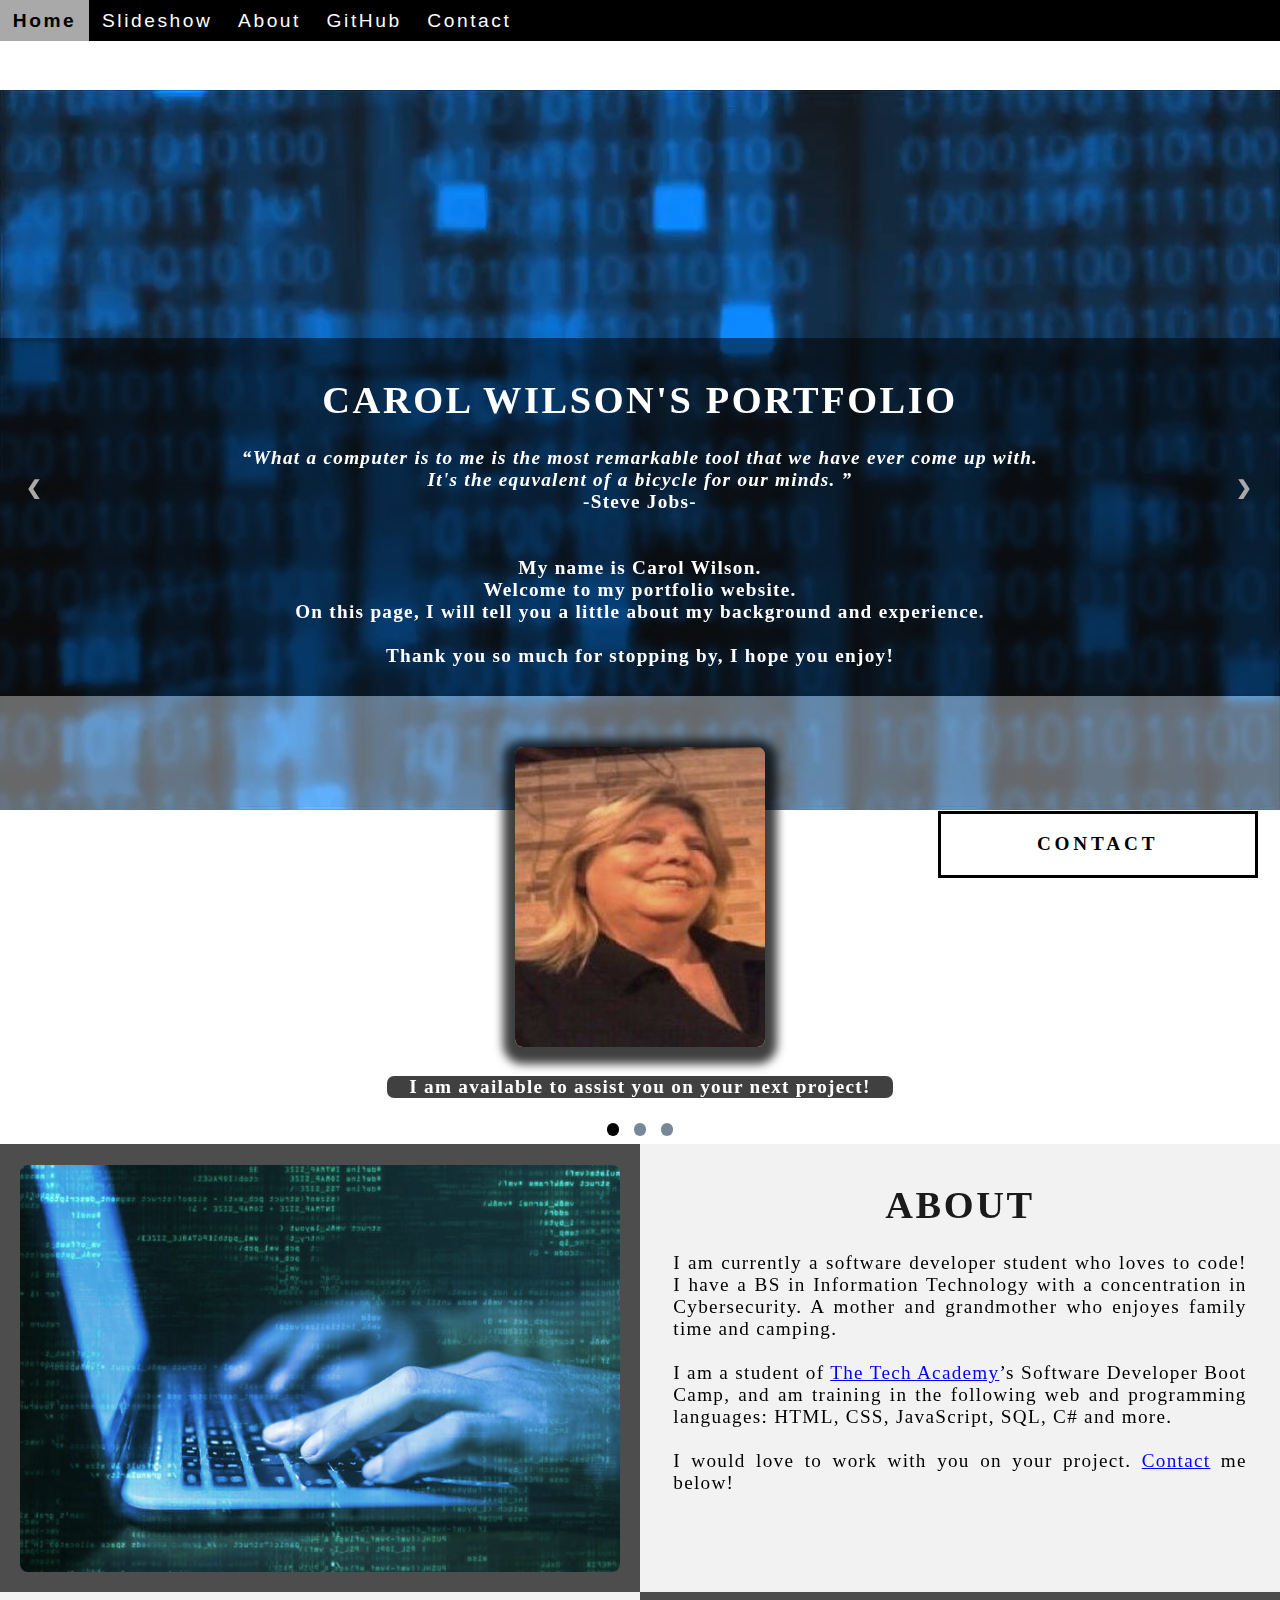
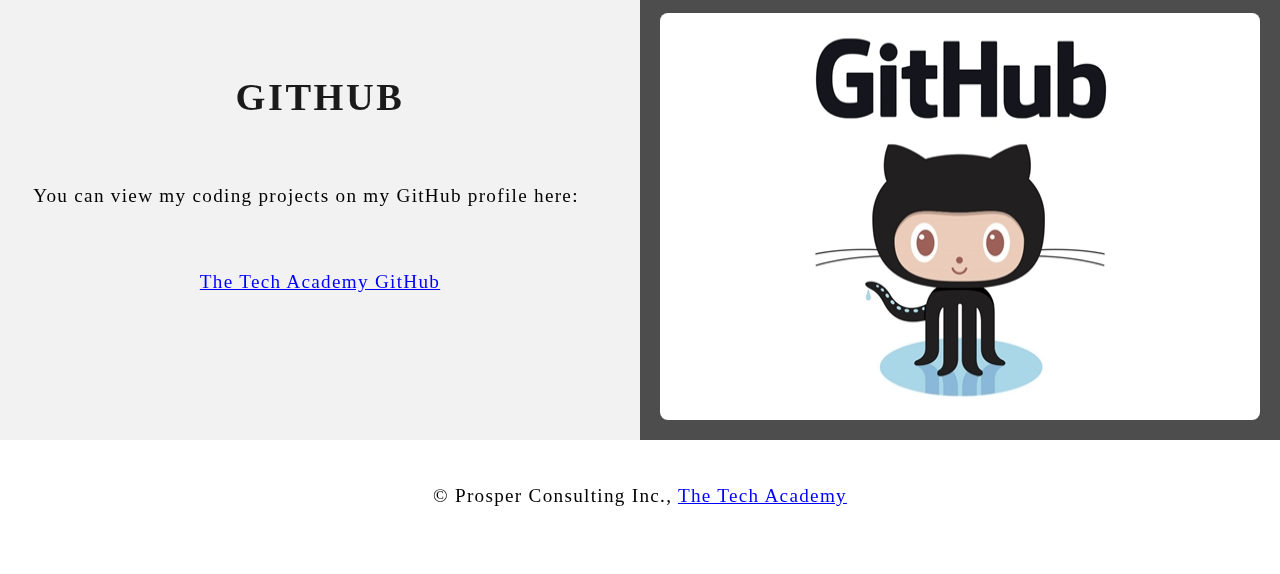
<file: index.html>
<!DOCTYPE html>
<html>
    <!-- Head -->
    <head>
<meta charset="UTF-8">
<title>Carol Wilson</title>
<link rel="stylesheet" type="text/css" href="./css/portfolio.css">
</head>
    <!-- Body -->
        <body class="Background">
    <!-- Navbar -->
        <div class="Navbar">
            <a class="active" href="#Home">Home</a>
            <a href="#Slideshow">Slideshow</a>  <!--New section for slideshow-->
            <a href="#About">About</a>
            <a href="#GitHub">GitHub</a>
            <a onclick="openForm()" ondblclick="closeForm()">Contact</a>  <!--This makes it so that our openForm
function runs when we click Contact on the nav bar-->
        </div>
    <!-- Home -->
        <div id="Home">
            <br> <!-- Breaks inserted to add space between navbar
            and first heading -->
            <br>
    <!-- Video -->

        <video autoplay muted loop id="Typing_video"> <!--
            Makes the video play automatically, on a loop and with no sound -->
        <source src="./video/blue_binary.mp4" type="video/mp4">
    Your browser does not support HTML5 video. <!-- Display message if video fails to run -->
        </video>
    </div>
        <!-- Video text -->
            <div class="Video_Text">
                <h1 style="color:white;">Carol Wilson's Portfolio</h1>
        <p>
            <strong>
                <center>
                    <q>What a computer is to me is
                    the most remarkable tool
                    that we have ever come up with. 
                <br>It's the equvalent of a 
                    bicycle for our minds.  
                    </q>
                <br>-Steve
                Jobs-<br>
                <br><br>
                    My name is Carol Wilson.<br>
                    Welcome to my portfolio website.<br> 
                    On this page, I will tell you a little about my
                    background and experience.<br>
                    <br>Thank you so much for 
                    stopping by, I hope you enjoy!
                </center>
            </strong>
        </p>
    </div>
        <!-- Slideshow section-->
            <div id="Slideshow">
                <div id="Slideshow_Background">
                    <div id="Slideshow_Container">

                <div class="mySlides fade">
            <div class="Slide_Number">1 / 3</div>
                    <img class="Slide_Show_Images" src="./img/carol2.jpg" width="225" height="125">
                    <div class="text">I am available to assist you on your next project!</div>
                </div>
                <div class="mySlides fade">
                    <div class="Slide_Number">2 / 3</div>
                    <img class="Slide_Show_Images" src="img/htmlcss.jpg" weight="225" height="125">
                    <div class="text">I am a full-stack developer student.<br>
                        I have been trained in HTML5, CSS3, and JavaScript.</div>
                        
                </div>
                <div class="mySlides fade">
                    <div class="Slide_Number">3 / 3</div>
                    <img class="Slide_Show_Images" src="img/javascript.png" width="225" height="125" >
                    <div class="text">Contact me now!</div>
                </div>
                
                
                    <div class="text">
                        <a onclick="openForm()" href="#Contact"
                        style="color:white;"></a>
                    </div>
                </div>
                <a class="Previous" onclick="plusSlides(-1)">&#10094;</a>
                <a class="Next" onclick="plusSlides(1)">&#10095;</a>
        </div>
        <br>
        <div style="text-align:center">
            <span class="dot" onclick="currentSlide(1)"></span>    
            <span class="dot" onclick="currentSlide(2)"></span>
            <span class="dot" onclick="currentSlide(3)"></span>        
        
        </div>
    </div>
</div>

<!-- About section -->
<div class="Row" id="About">
<div class="Column_2"> <!-- Left column -->
<img src="./img/thumbnail_9.jpg"
alt="Laptop">
</div>

<div class="Column_1"> <!-- Right column -->
<h1>About</h2>
<p>I am currently a software developer student who loves
to code! I have a BS in Information Technology with a 
concentration in Cybersecurity.  A mother and grandmother who enjoyes 
family time and camping.<br><br>I am a student of <a
href="https://www.learncodinganywhere.com" target="_blank">The Tech
Academy</a>’s Software Developer Boot Camp, and am training
in the following web and programming languages: HTML, CSS,
JavaScript, SQL, C# and more. <br><br>I 
would love to work with you on your project. <a
href="#Contact">Contact</a> me below!</p>
</div>
</div>
<!-- GitHub section -->
<div class="Row" id="GitHub">
<div class="Column_1"> <!-- Left column -->
<br><br><h1>GitHub</h1><br>
<p>You can view my coding projects on
my GitHub profile here:<br><br><br>
<center><a
href="https://github.com/clwilson625" target="_blank">The Tech
Academy GitHub</a></center></p>
</div>
<div class="Column_2"> <!-- Right column -->
<a href="https://github.com/the-tech-academy"
target="_blank"><img src="img/github-logo.jpg" alt="GitHub">
</a>
</div>
</div>
</div>
<!-- Contact section -->
<div id="Contact">
    <button onclick="openForm()" class="Pop_Up_Button"> CONTACT </button>
    <div class="form-popup" id="myForm">
        <form action="https://formspree.io/info@learncodinganywhere.com" method="POST" 
        class="form-container">  <!--We are using a free online service from
        https://formspree.io/ to send our contact form to an email address of our choosing.  
        This will not run unless live on the internet.  This will have to be pushed to your online website 
        first-->

            <h1>Contact</h1>
            <label for="name"><b>Name</b></label>
            <input type="text" placeholder="Type your name here" name="name"required>

            <label for="phone"><b>Phone</b></label>
            <input type="text" placeholder="Enter your phone number here" name="phone">

            <label for "email"><b>Email</b></label>
            <input type="text" placeholder="Type your email address here" name="email" required>

            <label for="message"><b>Message</b></label>
            <input type="text" placeholder="Type your message here" name="message">

            <button type="submit" class="btn">SUBMIT</button>
            <button type="button" class="btn cancel" onclick="closeForm()">CLOSE</button>
    </form>
    </div>
</div>


<!-- Footer section -->
<footer>
<p>
<center>&copy Prosper Consulting Inc., <a
href="https://learncodinganywhere.com/">The Tech Academy</a></center>
<br>
</p>
</footer>
<script src="./JS/sample_Portfolio.js"></script>
</body>
</html>
</file>
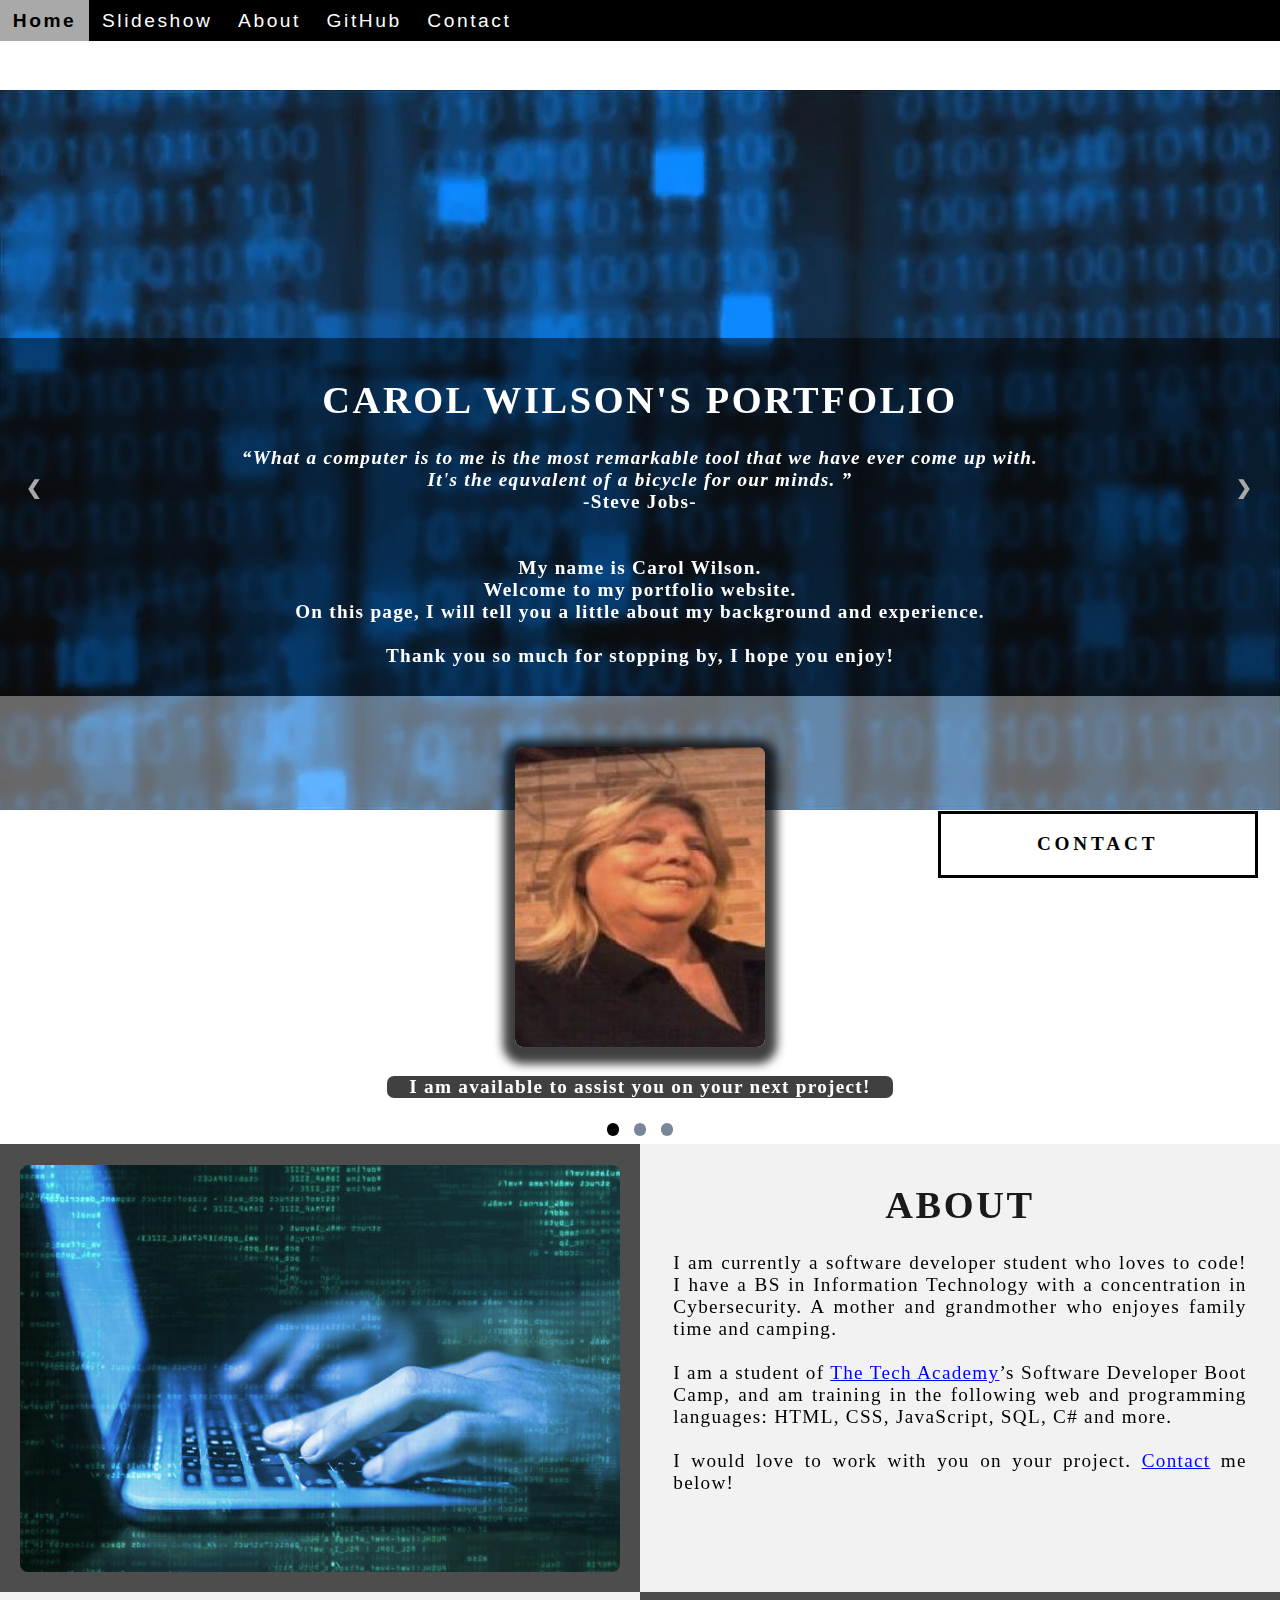
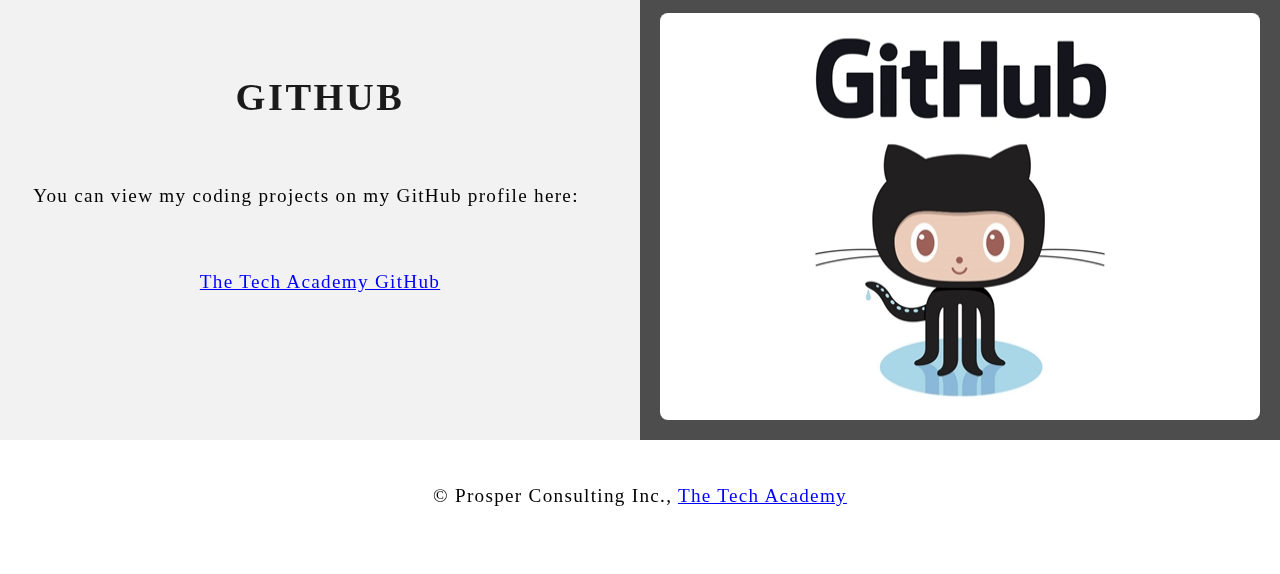
<file: My Portfolio/index.html>
<!DOCTYPE html>
<html>
    <!-- Head -->
    <head>
<meta charset="UTF-8">
<title>Carol Wilson</title>
<link rel="stylesheet" type="text/css" href="./css/portfolio.css">
</head>
    <!-- Body -->
        <body class="Background">
    <!-- Navbar -->
        <div class="Navbar">
            <a class="active" href="#Home">Home</a>
            <a href="#Slideshow">Slideshow</a>  <!--New section for slideshow-->
            <a href="#About">About</a>
            <a href="#GitHub">GitHub</a>
            <a onclick="openForm()" ondblclick="closeForm()">Contact</a>  <!--This makes it so that our openForm
function runs when we click Contact on the nav bar-->
        </div>
    <!-- Home -->
        <div id="Home">
            <br> <!-- Breaks inserted to add space between navbar
            and first heading -->
            <br>
    <!-- Video -->

        <video autoplay muted loop id="Typing_video"> <!--
            Makes the video play automatically, on a loop and with no sound -->
        <source src="./video/blue_binary.mp4" type="video/mp4">
    Your browser does not support HTML5 video. <!-- Display message if video fails to run -->
        </video>
    </div>
        <!-- Video text -->
            <div class="Video_Text">
                <h1 style="color:white;">Carol Wilson's Portfolio</h1>
        <p>
            <strong>
                <center>
                    <q>What a computer is to me is
                    the most remarkable tool
                    that we have ever come up with. 
                <br>It's the equvalent of a 
                    bicycle for our minds.  
                    </q>
                <br>-Steve
                Jobs-<br>
                <br><br>
                    My name is Carol Wilson.<br>
                    Welcome to my portfolio website.<br> 
                    On this page, I will tell you a little about my
                    background and experience.<br>
                    <br>Thank you so much for 
                    stopping by, I hope you enjoy!
                </center>
            </strong>
        </p>
    </div>
        <!-- Slideshow section-->
            <div id="Slideshow">
                <div id="Slideshow_Background">
                    <div id="Slideshow_Container">

                <div class="mySlides fade">
            <div class="Slide_Number">1 / 3</div>
                    <img class="Slide_Show_Images" src="./img/carol2.jpg" width="225" height="125">
                    <div class="text">I am available to assist you on your next project!</div>
                </div>
                <div class="mySlides fade">
                    <div class="Slide_Number">2 / 3</div>
                    <img class="Slide_Show_Images" src="img/htmlcss.jpg" weight="225" height="125">
                    <div class="text">I am a full-stack developer student.<br>
                        I have been trained in HTML5, CSS3, and JavaScript.</div>
                        
                </div>
                <div class="mySlides fade">
                    <div class="Slide_Number">3 / 3</div>
                    <img class="Slide_Show_Images" src="img/javascript.png" width="225" height="125" >
                    <div class="text">Contact me now!</div>
                </div>
                
                
                    <div class="text">
                        <a onclick="openForm()" href="#Contact"
                        style="color:white;"></a>
                    </div>
                </div>
                <a class="Previous" onclick="plusSlides(-1)">&#10094;</a>
                <a class="Next" onclick="plusSlides(1)">&#10095;</a>
        </div>
        <br>
        <div style="text-align:center">
            <span class="dot" onclick="currentSlide(1)"></span>    
            <span class="dot" onclick="currentSlide(2)"></span>
            <span class="dot" onclick="currentSlide(3)"></span>        
        
        </div>
    </div>
</div>

<!-- About section -->
<div class="Row" id="About">
<div class="Column_2"> <!-- Left column -->
<img src="./img/thumbnail_9.jpg"
alt="Laptop">
</div>

<div class="Column_1"> <!-- Right column -->
<h1>About</h2>
<p>I am currently a software developer student who loves
to code! I have a BS in Information Technology with a 
concentration in Cybersecurity.  A mother and grandmother who enjoyes 
family time and camping.<br><br>I am a student of <a
href="https://www.learncodinganywhere.com" target="_blank">The Tech
Academy</a>’s Software Developer Boot Camp, and am training
in the following web and programming languages: HTML, CSS,
JavaScript, SQL, C# and more. <br><br>I 
would love to work with you on your project. <a
href="#Contact">Contact</a> me below!</p>
</div>
</div>
<!-- GitHub section -->
<div class="Row" id="GitHub">
<div class="Column_1"> <!-- Left column -->
<br><br><h1>GitHub</h1><br>
<p>You can view my coding projects on
my GitHub profile here:<br><br><br>
<center><a
href="https://github.com/clwilson625" target="_blank">The Tech
Academy GitHub</a></center></p>
</div>
<div class="Column_2"> <!-- Right column -->
<a href="https://github.com/the-tech-academy"
target="_blank"><img src="img/github-logo.jpg" alt="GitHub">
</a>
</div>
</div>
</div>
<!-- Contact section -->
<div id="Contact">
    <button onclick="openForm()" class="Pop_Up_Button"> CONTACT </button>
    <div class="form-popup" id="myForm">
        <form action="https://formspree.io/info@learncodinganywhere.com" method="POST" 
        class="form-container">  <!--We are using a free online service from
        https://formspree.io/ to send our contact form to an email address of our choosing.  
        This will not run unless live on the internet.  This will have to be pushed to your online website 
        first-->

            <h1>Contact</h1>
            <label for="name"><b>Name</b></label>
            <input type="text" placeholder="Type your name here" name="name"required>

            <label for="phone"><b>Phone</b></label>
            <input type="text" placeholder="Enter your phone number here" name="phone">

            <label for "email"><b>Email</b></label>
            <input type="text" placeholder="Type your email address here" name="email" required>

            <label for="message"><b>Message</b></label>
            <input type="text" placeholder="Type your message here" name="message">

            <button type="submit" class="btn">SUBMIT</button>
            <button type="button" class="btn cancel" onclick="closeForm()">CLOSE</button>
    </form>
    </div>
</div>


<!-- Footer section -->
<footer>
<p>
<center>&copy Prosper Consulting Inc., <a
href="https://learncodinganywhere.com/">The Tech Academy</a></center>
<br>
</p>
</footer>
<script src="./JS/sample_Portfolio.js"></script>
</body>
</html>
</file>
<file: css/portfolio.css>
/* This will affect the entire document */

html {
	scroll-behavior: smooth; /* This will ensure that the page scrolling is smooth when the nav bar is clicked */ 
}
/* Body */
body {
	margin: 0%; /* This ensures our site displays all the way to the edge of the browser screen */
	opacity: 1; /* This and the transition affect the page loading in effect */
	transition: 3s opacity; /* This causes a 3 second fade in, this can be changed for your chosing */
	letter-spacing: .2vw;
	font-family: Avant Garde, Helvetica;
	font-size: 1.5vw;
}
/* This section contributes to the fade effect for the page and occurs when the page is loaded */
body.fade_out {
	opacity: .1;  /* This sets the level of opacity at the start of the page load */
	transition: none;
}


/* Navbar */
.Navbar {
	overflow: hidden; /* This ensures that any content that overflows beyond the boundary of our nav bar is not displayed */
	background-color: black; /* This colors the navbar black */
	position: fixed; /* This keeps the navbar at the top of the screen as we scroll */
	top: 0; /* This ensures no space is displayed above the navbar */
	width: 100%; /* This makes the navbar span the entire width of the page */
	z-index: 1; /*This ensures other elements don't display over the navbar */
   position: fixed;
	-webkit-animation: moveNav 5s; /* Safari 4.0 - 8.0 */
   animation: moveNav 5s;
}

/* Navbar text */
.Navbar a {
	float: left; /* This specifies that the text floats on the left on the navbar */
	display: block; /* This ensures that other text will be displayed on the same line or row, instead of a new line */
	color: white; /* This is the font color for text on our navbar */
	padding: .75vw 1vw; /* This adds padding around our text */
	text-decoration: none; /* This gets rid of the underlines under the text on our navbar */
	font-family: Avant Garde, Helvetica; /* This specifies the font family for text on our navbar */
	font-size: 1.5vw; /* This specifies the font size for text on our navbar */
	text-align: center; /* This centers the text within its container */
   position: relative;
	-webkit-animation: movenavText 5.75s; /* Safari 4.0 - 8.0 */
   animation: movenavText 5.75s;
	letter-spacing: .2vw;
}

/*  The animation effect for moving the nav bar in from above the top of the screen upon page load */
@keyframes moveNav {
	from {left: -100vw;}
	to {top: 0vw;}
}

/* the animation effect for moving the nav bar in from above the top of the screen upon page load */
@keyframes movenavText {
	from {top: -100vw;}
	to {top: 0vw;}
}

/* This animation effect causes the overlay video text to move up from the bottom of the page upon
page load */
@keyframes movevideoText {
	from {top: -100vw;}
	to {top: 0px;}
}

/* Navbar hover effect */
.Navbar a:hover {
	background-color: #F4F4F4; /*  This defines the background color that will display when you hover over the text on the navbar */
	color: black; /* This defines the font color that will display when you hover over the text on the navbar */
	font-weight: bold; /* This makes the text on the navbar bold when hovered over */
	cursor: pointer;
	-webkit-transition-duration: 1s;
	transition-duration: 1s;
}

/* Navbar home button */
.Navbar a.active { /* The active selector styles a link */
  background-color: darkgray; /* This specifies the background color behind the Home button on 
the navbar */
}

/* This causes the video to zoom out from a zoomed in position upon page load */

@keyframes zoominoutsinglefeatured {
	0% {
		transform: scale (1.5,1.5);
	}
	100% {
		transform: scale (1,1);
	}
}

/* Video */
#Typing_video {
	position: fixed; /* This fixes our video to the page  */
	right: 0; /* This ensures no space between the edge of the video and the edge of the page */
	bottom: 0; /* This ensures no space between the edge of the video and the edge of the page */
	min-height: 100%; /* This ensures the video is displayed across the full width of the page */
	width: 100%;
	top: 0;
	z-index: -1;
	animation: zoominoutsinglefeatured 5s;
}


/* Text over the video */ 
.Video_Text { 
	background: rgba(0, 0, 0, 0.5); /* This provides a semi-transparent background for the text to sit over */
    color: white; 
    width: 100%;
	padding-top: .1vh; /* This adds padding around the text so that the background goes slightly beyond the text */
	padding-bottom: 1vh;
	margin-top: 23%;
   position: relative;
	 -webkit-animation: moveNav 4s; /* Safari 4.0 - 8.0 */
	animation: movevideoText 4s;
}
	
/* Slideshow Styling */
	#Slideshow_Background {
		background:rgba(255,255,255, 0.35);  /* This will create a slightly transparent white background
		that is placed over the video */
	}	

	.mySlides {
		display: none;
	}

	@-webkit-keyframes fade {
		from {opacity: .4}
		to {opacity: 1}
	}
	@keyframes fade {
		from {opacity: .4}
		to {opacity: 1}
	}

	/* Slideshow section / container */
	#Slideshow_Container {
		width: 39.5vw;
		height: auto;
		padding-top: 4%;
		padding-bottom: 4%;
		position: relative;
		margin: auto;
	}

	/* Images contained within slideshow */
	.Slide_Show_Images {
		vertical-align: middle;
		height: auto;
		box-shadow: 0px 5px 10px 12px rgba(0, 0, 0, 0.75);
		width: auto;
	}

	/* Next and previous buttons */
	.Previous, .Next {
		cursor: pointer;
		position:absolute;
		top: 50%;
		width: auto;
		padding: 2vw;
		margin-top: -0vw;
		color: darkgray;
		font-weight: bold;
		font-size: 1.5vw;
		border-radius: 0 3px 3px 0;
		user-select: none;
		transition: 0.6s ease;
	}

	/* Positioning the right hand next button */
	.Next {
		right: 0;
		border-radius: 3px 0 0 3px;
	}

	/* Hover effect on slide show buttons */
	.Previous:hover, .Next:hover {
		background-color: rgba(0, 0, 0, 0.8);
		color: white;
	}

	/* Slideshow text */
	.text {
		color: white;
		position: absolute;
		bottom: 0;
		width: 100%;
		text-align: center;
		font-family: Perpetua, Rockwell Extra Bold;
		letter-spacing: .1vw;
		font-size: 1.5vw;
		background-color: rgba(0, 0, 0, 0.75);
		font-weight: bold;
		border-radius: 7px 7px 7px 7px;
	}

	/* Number text (1/4, 2/4, etc.) we have set this display to none, which means these are hidden */
	.Slide_Number {
		color: white;
		position: absolute;
		top: 0;
		font-family: Perpetua, Rockwell Extra Bold;
		letter-spacing: .1vw;
		font-size: 1.5vw;
		font-weight: bold;
		display: none;
	} 

	/* The dots under the slideshow */
	.dot {
		cursor: pointer;
		height: 1vw;
		width: 1vw;
		margin: .25vw;
		background-color:#778899;
		border-radius: 50%;
		display: inline-block;
		transition: background-color 0.6s ease;
		position: relative;
		z-index: 1;
	}

	/* Hover effect for slideshow dots */
	.active, .dot:hover {
		background-color: black;
	}

	/* Fading animation for slideshow */
	.fade {
		-webkit-animation-name: fade;
		-webkit-animation-duration: 1.5s;
		animation-name: fade;
		animation-duration: 1.5s;
	}

	/* Table - this sectin covers the styling of the columns and rows within our table */
	* { /* The asterkisk is a universal selector that applies this effect to all elements on the page */
		box-sizing: border-box;  /* This will create a box with a border within which we will place
	most of our text */
}

.Column_1 {
	float: left;
	width: 50%; /* This ensures one column takes up half the page width */
	padding: 1.6%;
	background-color: #f2f2f2;
	height: 448px; /* May need to adjust this to fit your content */
}

.Column_2 {
	float: left;
	width: 50%;
	padding: 1.6%; 
	height: 448px; /* May need to adjust this to fit your content */
	background-color: #4d4d4d;
}

.Row:after { /* This insers something after the content of selected elements */
	content: ""; /* By leaving this blank, we are allowing the footer (covered lower down)
		to be displayed - removing it makes the footer overwrite a column */
	display: table; /* This display property specifies the type of display behavior; the
		table value tells the browser to treat the element as a table */
	clear: both; /* This clears any other elements from floating on the left
		or the right of an element */
}

/* Heading 1 elements */
h1 {
	text-transform: uppercase; /* We are capitalizing our headings */
	font-family: "Times New Roman", Times, serif;
	text-align: center;
	margin-top: 3%; /* We are adding a small margin above the headings */
	color: #1a1a1a;
}

/* Paragraph elements */
p {
	font-family: Perpetua, Rockwell Extra Bold;
	text-align: justify;
	letter-spacing: .1vw; /* This expands the text slightly */
	font-size: 1.5vw;
	padding-left: 1vw;
	padding-right: 1vw;
}

/* Center align elements - this embraces all centered text */
center {
	font-family: Perpetua, Rockwell Extra Bold;
	text-align: center;
	letter-spacing: .1vw;
	font-size: 1.5vw;
	padding-left: 5vw;
	padding-right: 5vw;
}

/* Anchor elements */
a {
	color: blue; /* we are ensuring all links are blue */
}

/* Quotation elements */
q {
	font-style: italic;
	font-weight: bold;
}

/* Image elements */
img {
	filter: grayscale(25%); /* This rids the pictures of 75% of their color */
	border-radius: 8px;
	max-width: 100%;
	height: 100%;
	margin: auto auto auto auto;
	display: block; /* Byspecifying block display we can ensre ourimages are able
		to be centered */
}

/* Center align element hover effect */
center:hover {
	transition: transform 2s;
	transform: scale (1.1);
}

/* Paragraph element hover effect */
p:hover {
	color: #00004d;
	transition: transofrm 1s;
	transform: scale (1.01);
}

/* Heading 1 element hover effect */
h1:hover {
	color: black;
	font-weight: normal; /* Makes the text no longer bold when hovered over */
}

/* Image element hover effects */
img:hover {
	filter: grayscale (2%); /* brings back most of the image's color when hovered over */
	transition: transform 1s;
	transform: scale (1.1);
}
/* Contact form styling */
/* Makes contact form button slide in from right on page load */
@keyframes movePopup {
	from {right: -40vw;}
	to {bottom: 1.75vw;}
}

/* Button used to open the contact form - fixed at the bottom of the page */
.Pop_Up_Button {
	bottom: 1.75vw;
	right: 1.75vw;
	width: 25vw;
	background-color: white;
	color: black;
	border: solid;
	cursor: pointer;
	position: fixed;
	-webkit-animation: movePopup 5s;
	animation: movePopup 5s;
}

/* the popup form - hidden by default */
.form-popup {
	border: 3px solid #f0f1f0;
	z-index: 8;
	display: none;
	position: fixed;
	bottom: 6px;
	right: 6px;
}

/* Form styling */
.form-container {
	max-width: 49vw;
	padding: 9px; background-color: white;
}

/* Input fields */
.form-container input[type=text], .form-container input [type=password] {
	width: 100%;
	padding: .93vw;
	margin: .6vw 0 .6vw 0;
	border: none;
	background: Gainsboro;
	font-family: Helvetica, Avant Garde;
	font-size: 1vw;
}

/* Submit button */
.form-container .btn {
	background-color: white;
	color: black;
	border-color: black;
	margin-bottom: 1vh;
}

/* Close button */
.form-container .cancel {
	background-color: black;
	color: white;
	border-color: gray;
}

/*Button stylong */
button {
	font-family: "Trebuchet MS", Optima;
	letter-spacing: .3vw;
	font-size: 1.5vw;
	font-weight: bold;
	padding: 1.5vw 1.5vw;
	border-style: solid;
	cursor: pointer;
	width: 100%;
	height: auto;
}

/* Hover effect for buttons */ 
button:hover, .form-container .btn:hover {
	color: white;
	background-color: black;
	-webkit-transition-duration: 1s;
	transition-duration: 1s;
	border-style: solid;
	border-color: silver;
}
.form-container .cancel:hover {
	color: white;
	background-color: darkred;
	-webkit-transition-duration: 1s;
	transition-duration: 1s;
	border-style: solid;
	border-color: black;
}

/* Footer element */
footer {
	padding: 2%;
	background-color: white;
}
</file>
<file: My Portfolio/css/portfolio.css>
/* This will affect the entire document */

html {
	scroll-behavior: smooth; /* This will ensure that the page scrolling is smooth when the nav bar is clicked */ 
}
/* Body */
body {
	margin: 0%; /* This ensures our site displays all the way to the edge of the browser screen */
	opacity: 1; /* This and the transition affect the page loading in effect */
	transition: 3s opacity; /* This causes a 3 second fade in, this can be changed for your chosing */
	letter-spacing: .2vw;
	font-family: Avant Garde, Helvetica;
	font-size: 1.5vw;
}
/* This section contributes to the fade effect for the page and occurs when the page is loaded */
body.fade_out {
	opacity: .1;  /* This sets the level of opacity at the start of the page load */
	transition: none;
}


/* Navbar */
.Navbar {
	overflow: hidden; /* This ensures that any content that overflows beyond the boundary of our nav bar is not displayed */
	background-color: black; /* This colors the navbar black */
	position: fixed; /* This keeps the navbar at the top of the screen as we scroll */
	top: 0; /* This ensures no space is displayed above the navbar */
	width: 100%; /* This makes the navbar span the entire width of the page */
	z-index: 1; /*This ensures other elements don't display over the navbar */
   position: fixed;
	-webkit-animation: moveNav 5s; /* Safari 4.0 - 8.0 */
   animation: moveNav 5s;
}

/* Navbar text */
.Navbar a {
	float: left; /* This specifies that the text floats on the left on the navbar */
	display: block; /* This ensures that other text will be displayed on the same line or row, instead of a new line */
	color: white; /* This is the font color for text on our navbar */
	padding: .75vw 1vw; /* This adds padding around our text */
	text-decoration: none; /* This gets rid of the underlines under the text on our navbar */
	font-family: Avant Garde, Helvetica; /* This specifies the font family for text on our navbar */
	font-size: 1.5vw; /* This specifies the font size for text on our navbar */
	text-align: center; /* This centers the text within its container */
   position: relative;
	-webkit-animation: movenavText 5.75s; /* Safari 4.0 - 8.0 */
   animation: movenavText 5.75s;
	letter-spacing: .2vw;
}

/*  The animation effect for moving the nav bar in from above the top of the screen upon page load */
@keyframes moveNav {
	from {left: -100vw;}
	to {top: 0vw;}
}

/* the animation effect for moving the nav bar in from above the top of the screen upon page load */
@keyframes movenavText {
	from {top: -100vw;}
	to {top: 0vw;}
}

/* This animation effect causes the overlay video text to move up from the bottom of the page upon
page load */
@keyframes movevideoText {
	from {top: -100vw;}
	to {top: 0px;}
}

/* Navbar hover effect */
.Navbar a:hover {
	background-color: #F4F4F4; /*  This defines the background color that will display when you hover over the text on the navbar */
	color: black; /* This defines the font color that will display when you hover over the text on the navbar */
	font-weight: bold; /* This makes the text on the navbar bold when hovered over */
	cursor: pointer;
	-webkit-transition-duration: 1s;
	transition-duration: 1s;
}

/* Navbar home button */
.Navbar a.active { /* The active selector styles a link */
  background-color: darkgray; /* This specifies the background color behind the Home button on 
the navbar */
}

/* This causes the video to zoom out from a zoomed in position upon page load */

@keyframes zoominoutsinglefeatured {
	0% {
		transform: scale (1.5,1.5);
	}
	100% {
		transform: scale (1,1);
	}
}

/* Video */
#Typing_video {
	position: fixed; /* This fixes our video to the page  */
	right: 0; /* This ensures no space between the edge of the video and the edge of the page */
	bottom: 0; /* This ensures no space between the edge of the video and the edge of the page */
	min-height: 100%; /* This ensures the video is displayed across the full width of the page */
	width: 100%;
	top: 0;
	z-index: -1;
	animation: zoominoutsinglefeatured 5s;
}


/* Text over the video */ 
.Video_Text { 
	background: rgba(0, 0, 0, 0.5); /* This provides a semi-transparent background for the text to sit over */
    color: white; 
    width: 100%;
	padding-top: .1vh; /* This adds padding around the text so that the background goes slightly beyond the text */
	padding-bottom: 1vh;
	margin-top: 23%;
   position: relative;
	 -webkit-animation: moveNav 4s; /* Safari 4.0 - 8.0 */
	animation: movevideoText 4s;
}
	
/* Slideshow Styling */
	#Slideshow_Background {
		background:rgba(255,255,255, 0.35);  /* This will create a slightly transparent white background
		that is placed over the video */
	}	

	.mySlides {
		display: none;
	}

	@-webkit-keyframes fade {
		from {opacity: .4}
		to {opacity: 1}
	}
	@keyframes fade {
		from {opacity: .4}
		to {opacity: 1}
	}

	/* Slideshow section / container */
	#Slideshow_Container {
		width: 39.5vw;
		height: auto;
		padding-top: 4%;
		padding-bottom: 4%;
		position: relative;
		margin: auto;
	}

	/* Images contained within slideshow */
	.Slide_Show_Images {
		vertical-align: middle;
		height: auto;
		box-shadow: 0px 5px 10px 12px rgba(0, 0, 0, 0.75);
		width: auto;
	}

	/* Next and previous buttons */
	.Previous, .Next {
		cursor: pointer;
		position:absolute;
		top: 50%;
		width: auto;
		padding: 2vw;
		margin-top: -0vw;
		color: darkgray;
		font-weight: bold;
		font-size: 1.5vw;
		border-radius: 0 3px 3px 0;
		user-select: none;
		transition: 0.6s ease;
	}

	/* Positioning the right hand next button */
	.Next {
		right: 0;
		border-radius: 3px 0 0 3px;
	}

	/* Hover effect on slide show buttons */
	.Previous:hover, .Next:hover {
		background-color: rgba(0, 0, 0, 0.8);
		color: white;
	}

	/* Slideshow text */
	.text {
		color: white;
		position: absolute;
		bottom: 0;
		width: 100%;
		text-align: center;
		font-family: Perpetua, Rockwell Extra Bold;
		letter-spacing: .1vw;
		font-size: 1.5vw;
		background-color: rgba(0, 0, 0, 0.75);
		font-weight: bold;
		border-radius: 7px 7px 7px 7px;
	}

	/* Number text (1/4, 2/4, etc.) we have set this display to none, which means these are hidden */
	.Slide_Number {
		color: white;
		position: absolute;
		top: 0;
		font-family: Perpetua, Rockwell Extra Bold;
		letter-spacing: .1vw;
		font-size: 1.5vw;
		font-weight: bold;
		display: none;
	} 

	/* The dots under the slideshow */
	.dot {
		cursor: pointer;
		height: 1vw;
		width: 1vw;
		margin: .25vw;
		background-color:#778899;
		border-radius: 50%;
		display: inline-block;
		transition: background-color 0.6s ease;
		position: relative;
		z-index: 1;
	}

	/* Hover effect for slideshow dots */
	.active, .dot:hover {
		background-color: black;
	}

	/* Fading animation for slideshow */
	.fade {
		-webkit-animation-name: fade;
		-webkit-animation-duration: 1.5s;
		animation-name: fade;
		animation-duration: 1.5s;
	}

	/* Table - this sectin covers the styling of the columns and rows within our table */
	* { /* The asterkisk is a universal selector that applies this effect to all elements on the page */
		box-sizing: border-box;  /* This will create a box with a border within which we will place
	most of our text */
}

.Column_1 {
	float: left;
	width: 50%; /* This ensures one column takes up half the page width */
	padding: 1.6%;
	background-color: #f2f2f2;
	height: 448px; /* May need to adjust this to fit your content */
}

.Column_2 {
	float: left;
	width: 50%;
	padding: 1.6%; 
	height: 448px; /* May need to adjust this to fit your content */
	background-color: #4d4d4d;
}

.Row:after { /* This insers something after the content of selected elements */
	content: ""; /* By leaving this blank, we are allowing the footer (covered lower down)
		to be displayed - removing it makes the footer overwrite a column */
	display: table; /* This display property specifies the type of display behavior; the
		table value tells the browser to treat the element as a table */
	clear: both; /* This clears any other elements from floating on the left
		or the right of an element */
}

/* Heading 1 elements */
h1 {
	text-transform: uppercase; /* We are capitalizing our headings */
	font-family: "Times New Roman", Times, serif;
	text-align: center;
	margin-top: 3%; /* We are adding a small margin above the headings */
	color: #1a1a1a;
}

/* Paragraph elements */
p {
	font-family: Perpetua, Rockwell Extra Bold;
	text-align: justify;
	letter-spacing: .1vw; /* This expands the text slightly */
	font-size: 1.5vw;
	padding-left: 1vw;
	padding-right: 1vw;
}

/* Center align elements - this embraces all centered text */
center {
	font-family: Perpetua, Rockwell Extra Bold;
	text-align: center;
	letter-spacing: .1vw;
	font-size: 1.5vw;
	padding-left: 5vw;
	padding-right: 5vw;
}

/* Anchor elements */
a {
	color: blue; /* we are ensuring all links are blue */
}

/* Quotation elements */
q {
	font-style: italic;
	font-weight: bold;
}

/* Image elements */
img {
	filter: grayscale(25%); /* This rids the pictures of 75% of their color */
	border-radius: 8px;
	max-width: 100%;
	height: 100%;
	margin: auto auto auto auto;
	display: block; /* Byspecifying block display we can ensre ourimages are able
		to be centered */
}

/* Center align element hover effect */
center:hover {
	transition: transform 2s;
	transform: scale (1.1);
}

/* Paragraph element hover effect */
p:hover {
	color: #00004d;
	transition: transofrm 1s;
	transform: scale (1.01);
}

/* Heading 1 element hover effect */
h1:hover {
	color: black;
	font-weight: normal; /* Makes the text no longer bold when hovered over */
}

/* Image element hover effects */
img:hover {
	filter: grayscale (2%); /* brings back most of the image's color when hovered over */
	transition: transform 1s;
	transform: scale (1.1);
}
/* Contact form styling */
/* Makes contact form button slide in from right on page load */
@keyframes movePopup {
	from {right: -40vw;}
	to {bottom: 1.75vw;}
}

/* Button used to open the contact form - fixed at the bottom of the page */
.Pop_Up_Button {
	bottom: 1.75vw;
	right: 1.75vw;
	width: 25vw;
	background-color: white;
	color: black;
	border: solid;
	cursor: pointer;
	position: fixed;
	-webkit-animation: movePopup 5s;
	animation: movePopup 5s;
}

/* the popup form - hidden by default */
.form-popup {
	border: 3px solid #f0f1f0;
	z-index: 8;
	display: none;
	position: fixed;
	bottom: 6px;
	right: 6px;
}

/* Form styling */
.form-container {
	max-width: 49vw;
	padding: 9px; background-color: white;
}

/* Input fields */
.form-container input[type=text], .form-container input [type=password] {
	width: 100%;
	padding: .93vw;
	margin: .6vw 0 .6vw 0;
	border: none;
	background: Gainsboro;
	font-family: Helvetica, Avant Garde;
	font-size: 1vw;
}

/* Submit button */
.form-container .btn {
	background-color: white;
	color: black;
	border-color: black;
	margin-bottom: 1vh;
}

/* Close button */
.form-container .cancel {
	background-color: black;
	color: white;
	border-color: gray;
}

/*Button stylong */
button {
	font-family: "Trebuchet MS", Optima;
	letter-spacing: .3vw;
	font-size: 1.5vw;
	font-weight: bold;
	padding: 1.5vw 1.5vw;
	border-style: solid;
	cursor: pointer;
	width: 100%;
	height: auto;
}

/* Hover effect for buttons */ 
button:hover, .form-container .btn:hover {
	color: white;
	background-color: black;
	-webkit-transition-duration: 1s;
	transition-duration: 1s;
	border-style: solid;
	border-color: silver;
}
.form-container .cancel:hover {
	color: white;
	background-color: darkred;
	-webkit-transition-duration: 1s;
	transition-duration: 1s;
	border-style: solid;
	border-color: black;
}

/* Footer element */
footer {
	padding: 2%;
	background-color: white;
}
</file>
